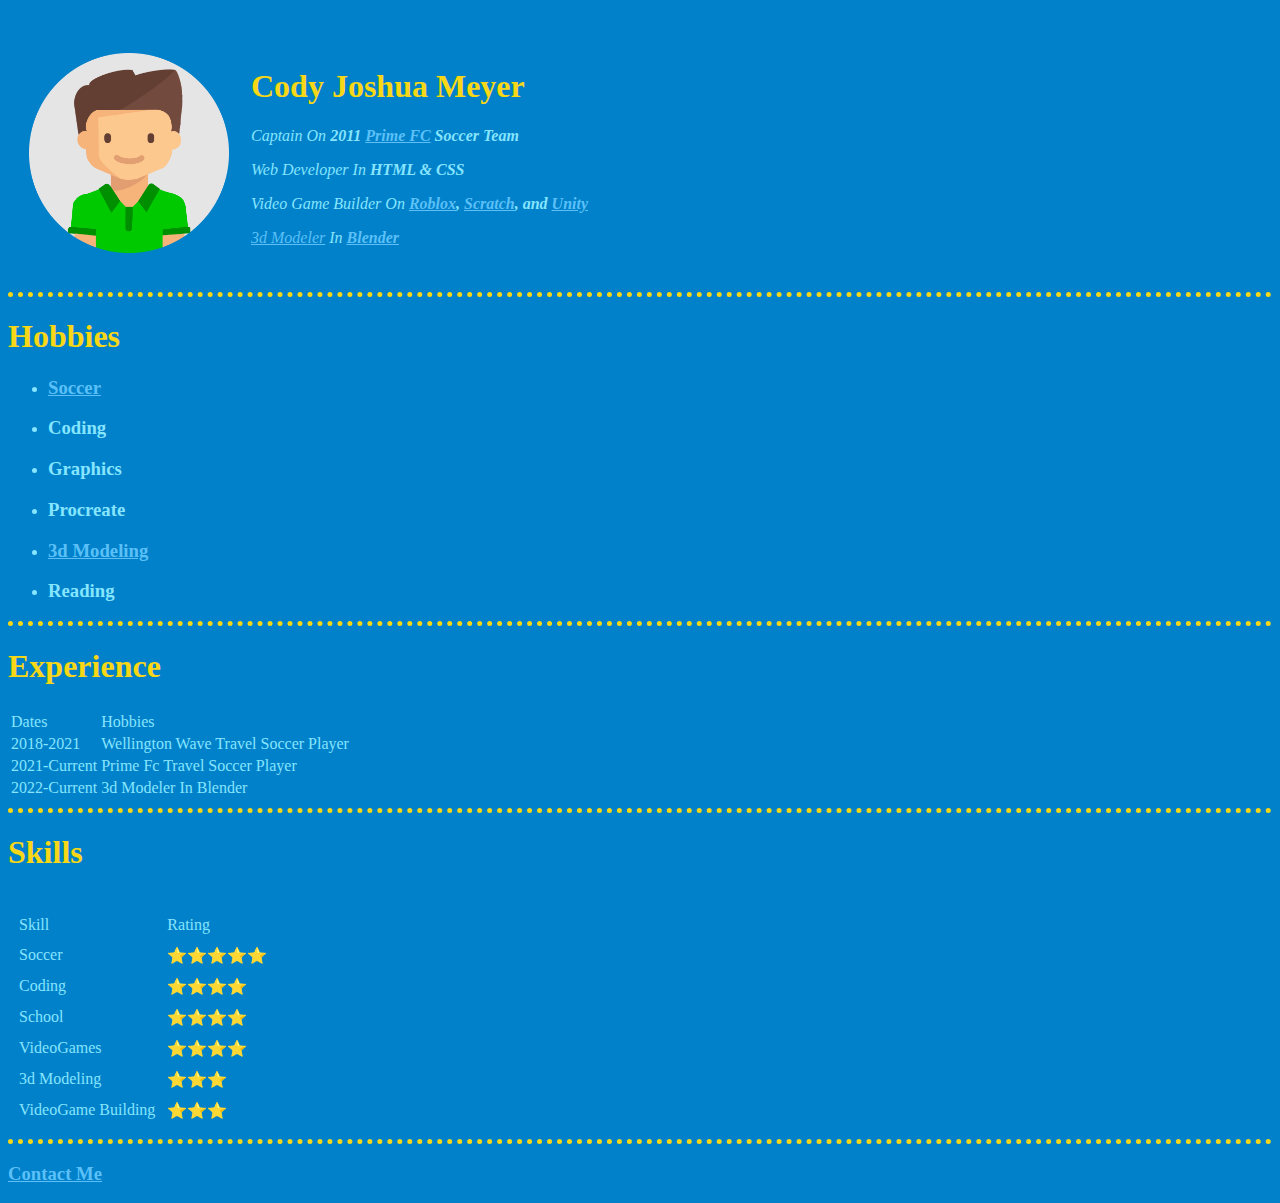
<file: index.html>
<!DOCTYPE html>
<html lang="en">

<head>

  <meta charset="utf-8">
  <title>HTML WebSite 🖥️</title>
  <link rel="stylesheet" href="css/styles.css">



</head>



<body>
  <br>
  <table cellspacing="20">
    <tr>
      <td><img src="Assets/Boy.png" alt="Avatar" width="200" height="200"></td>
      <td>
        <h1> Cody Joshua Meyer </h1>
        <p><em>Captain On <strong>2011 <a target="_blank" href="https://fc-prime.demosphere-secure.com/">Prime FC</a> Soccer Team</strong></em></p>
        <p><em>Web Developer In <strong>HTML & CSS</strong></em></p>
        <p><em>Video Game Builder On <strong><a target="_blank" href="https://web.roblox.com/home">Roblox</a>, <a target="_blank" href="https://scratch.mit.edu/">Scratch</a>, and <a target="_blank" href="https://unity.com/">Unity</a></strong></em></p>
        <p><em><a target="_blank" href="https://www.youtube.com/watch?v=Qg6Fj6z8w0o">3d Modeler</a> In <strong><a target="_blank" href="https://www.blender.org/features/">Blender</a></strong></em></p>
      </td>
    </tr>
  </table>
  <hr>
  <h1>Hobbies</h1>
  <ul>
    <li>
      <h3><a target="_blank" href="https://www.youtube.com/watch?v=6l8ANcMpBRc">Soccer</a></h3>
    </li>
    <li>
      <h3>Coding</h3>
    </li>
    <li>
      <h3>Graphics</h3>
    </li>
    <li>
      <h3>Procreate</h3>
    </li>
    <li>
      <h3><a target="_blank" href="https://www.youtube.com/watch?v=Qg6Fj6z8w0o">3d Modeling</a></h3>
    </li>
    <li>
      <h3>Reading</h3>
    </li>
  </ul>
  <hr>

  <h1>Experience</h1>

  <table>
    <th>
      <tr>
        <td>Dates</td>
        <td>Hobbies</td>
      </tr>
    </th>
    <tbody>
      <tr>
        <td>2018-2021</td>
        <td>Wellington Wave Travel Soccer Player</td>
      </tr>
      <tr>
        <td>2021-Current</td>
        <td>Prime Fc Travel Soccer Player</td>
      </tr>
      <tr>
        <td>2022-Current</td>
        <td>3d Modeler In Blender</td>
      </tr>
    </tbody>
    <tfoot>

    </tfoot>
  </table>

  <hr>

  <h1>Skills</h1>


  <table cellspacing="10">
    <th>
      <tr>
        <td>Skill</td>
        <td>Rating</td>
      </tr>
    </th>
    <tbody>
      <tr>
        <td>Soccer</td>
        <td>⭐️⭐️⭐️⭐️⭐️</td>
      </tr>
      <tr>
        <td>Coding</td>
        <td>⭐️⭐️⭐️⭐️</td>
      </tr>
      <tr>
        <td>School</td>
        <td>⭐️⭐️⭐️⭐️</td>
      </tr>
      <tr>
        <td>VideoGames</td>
        <td>⭐️⭐️⭐️⭐️</td>
      </tr>
      <tr>
        <td>3d Modeling</td>
        <td>⭐️⭐️⭐️</td>
      </tr>
      <tr>
        <td>VideoGame Building</td>
        <td>⭐️⭐️⭐️</td>
      </tr>
    </tbody>
  </table>




  <hr>

  <h3><a target="_blank" href="contact-me.html">Contact Me</a></h3>
</body>

</html>
</file>
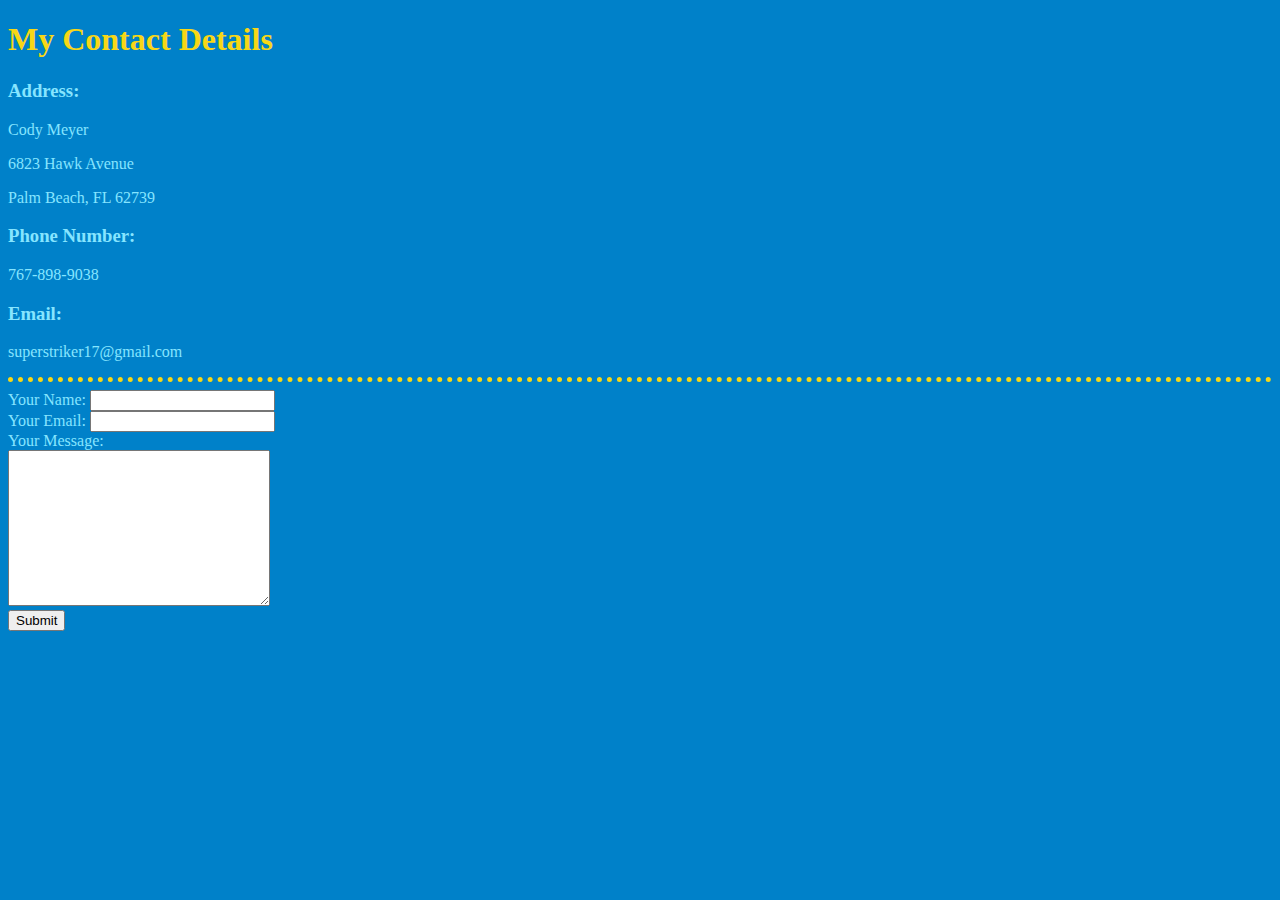
<file: contact-me.html>
<!DOCTYPE html>
<html lang="en">

<head>
  <meta charset="utf-8">
  <title>Contact</title>
  <link rel="stylesheet" href="css/styles.css">
</head>

<body>
  <h1> My Contact Details </h1>
  <h3>Address:</h3>
  <p>Cody Meyer</p>
  <p>6823 Hawk Avenue</p>
  <p>Palm Beach, FL 62739</p>
  <h3>Phone Number:</h3>
  <p>767-898-9038</p>
  <h3>Email:</h3>
  <p>superstriker17@gmail.com</p>

  <hr>

  <form action="mailto:codymeyer018@gmail.com" method="post" enctype="text/plain">
    <label>Your Name:</label>
    <input type="text" name="Your Name" value=""><br>
    <label>Your Email:</label>
    <input type="email" name="Your Email" value=""><br>
    <label>Your Message:</label><br>
    <textarea name="Your Message" rows="10" cols="30"></textarea><br>
    <input type="submit" name="">
  </form>

</body>

</html>
</file>
<file: css/styles.css>
body {
  background-color: #0081C9;
}

hr {
  border-style: none;
  border-top-style: dotted;
  width: 100%;
  border-color: #F7D716;
  border-width: 5px;
}

h2 {
  color: #5BC0F8;
}

p {
  color: #86E5FF;
}

h1 {
  color: #F7D716;
}


h3 {
  color: #86E5FF;
}

li {
  color: #86E5FF;
}

td {
  color: #86E5FF;
}

a {
  color: #5BC0F8;
}


label {
  color: #86E5FF;
}
</file>
